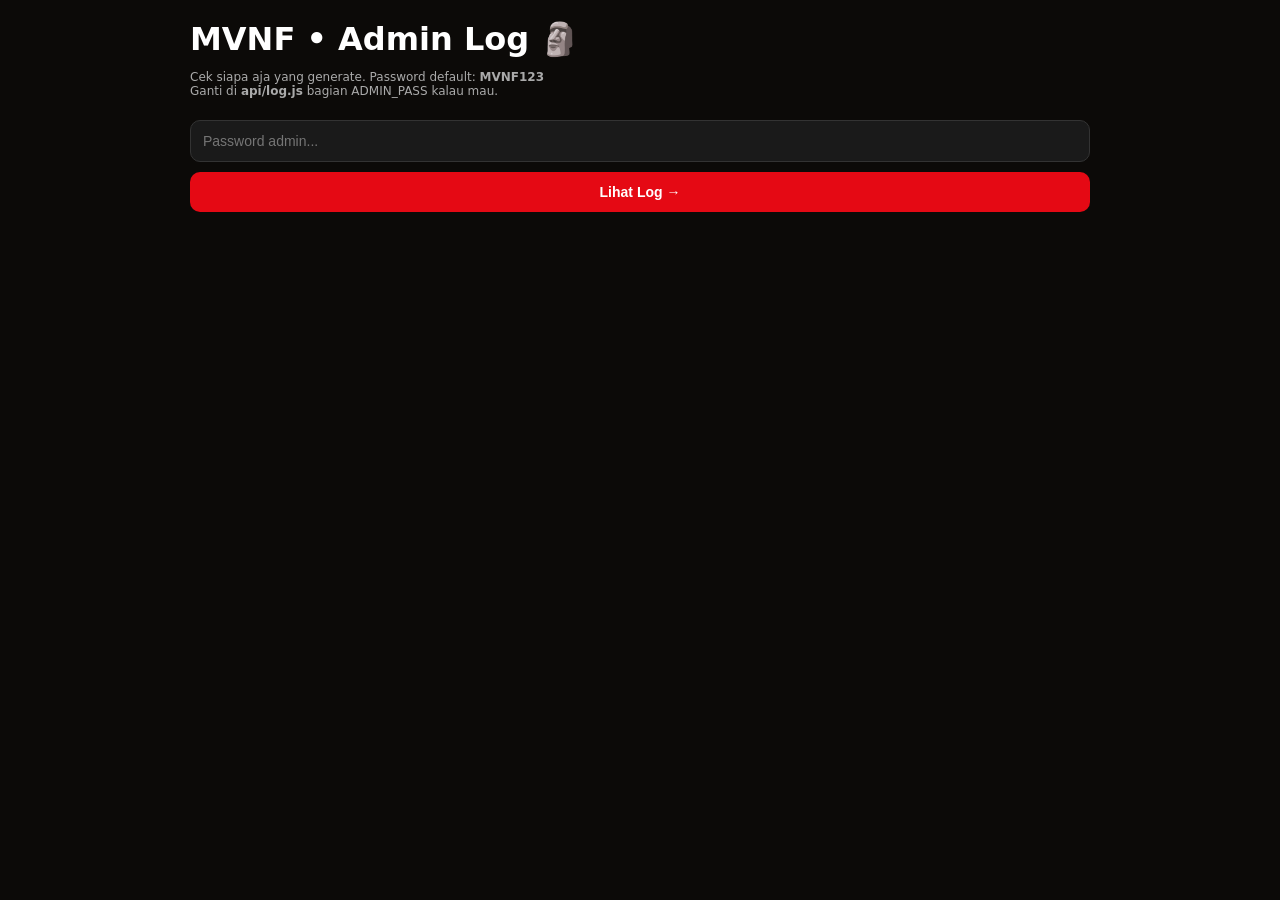
<file: mvnf/admin.html>
<!DOCTYPE html>
<html lang="id">
<head>
<meta charset="UTF-8">
<meta name="viewport" content="width=device-width, initial-scale=1.0">
<title>MVNF • Admin Log</title>
<style>
    * { box-sizing: border-box; }
  body { margin: 0; font-family: system-ui, sans-serif; background: #0c0a08; color: #fff; padding: 20px; }
  .box { max-width: 900px; margin: auto; }
  h1 { margin: 0 0 4px; }
  p { color: #aaa; font-size: 12px; }
  input, button { padding: 12px; border-radius: 10px; border: 1px solid #333; font-size: 14px; }
  input { width: 100%; background: #1a1a1a; color: #fff; margin: 10px 0; }
  button { background: #e50914; color: #fff; border: 0; cursor: pointer; font-weight: 700; width: 100%; }
  .card { background: #1a1a1a; border: 1px solid #333; border-radius: 12px; padding: 12px; margin-top: 10px; font-size: 12px; line-height: 1.6; }
  .card b { color: #f5b301; }
  .badge { display: inline-block; padding: 2px 8px; border-radius: 99px; font-size: 10px; font-weight: 700; }
  .ok { background: #14532d; color: #bbf7d0; }
  .fail { background: #7f1d1d; color: #fecaca; }
  .top { display: flex; justify-content: space-between; align-items: center; }
  .small { color: #888; font-size: 11px; word-break: break-all; }
</style>
</head>
<body>
<div class="box">
  <h1>MVNF • Admin Log 🗿</h1>
  <p>Cek siapa aja yang generate. Password default: <b>MVNF123</b><br>Ganti di <b>api/log.js</b> bagian ADMIN_PASS kalau mau.</p>

  <input id="pass" type="password" placeholder="Password admin...">
  <button id="loadBtn">Lihat Log →</button>
  <p id="msg"></p>
  <div id="list"></div>
</div>

<script>
  const $ = (id) => document.getElementById(id);
  $('loadBtn').addEventListener('click', async () => {
    const pass = $('pass').value.trim();
    $('msg').textContent = 'Loading...';
    try {
      const res = await fetch('/api/log?pass=' + encodeURIComponent(pass));
      const data = await res.json();
      if (!data.success) throw new Error(data.message || 'Gagal');
      $('msg').textContent = 'Total log: ' + data.total + ' (max 200 terbaru)';
      $('list').innerHTML = data.logs.map(l => `
        <div class="card">
          <div class="top">
            <b>${l.service.toUpperCase()} • ${l.time}</b>
            <span class="badge ${l.result === 'success' ? 'ok' : 'fail'}">${l.result || '-'}</span>
          </div>
          📱 Device: ${l.device} • ${l.browser} • ${l.platform}<br>
          🖥️ Screen: ${l.screen} • Lang: ${l.language}<br>
          🌐 IP: ${l.ip} • ID: ${l.device_id}<br>
          ${l.email ? '📧 Email: ' + l.email + '<br>' : ''}
          ${l.extra ? '📝 ' + l.extra + '<br>' : ''}
          <div class="small">${l.userAgent}</div>
        </div>
      `).join('') || '<p>Belum ada log.</p>';
    } catch (e) { $('msg').textContent = e.message; }
  });
</script>
</body>
</html>
</file>
